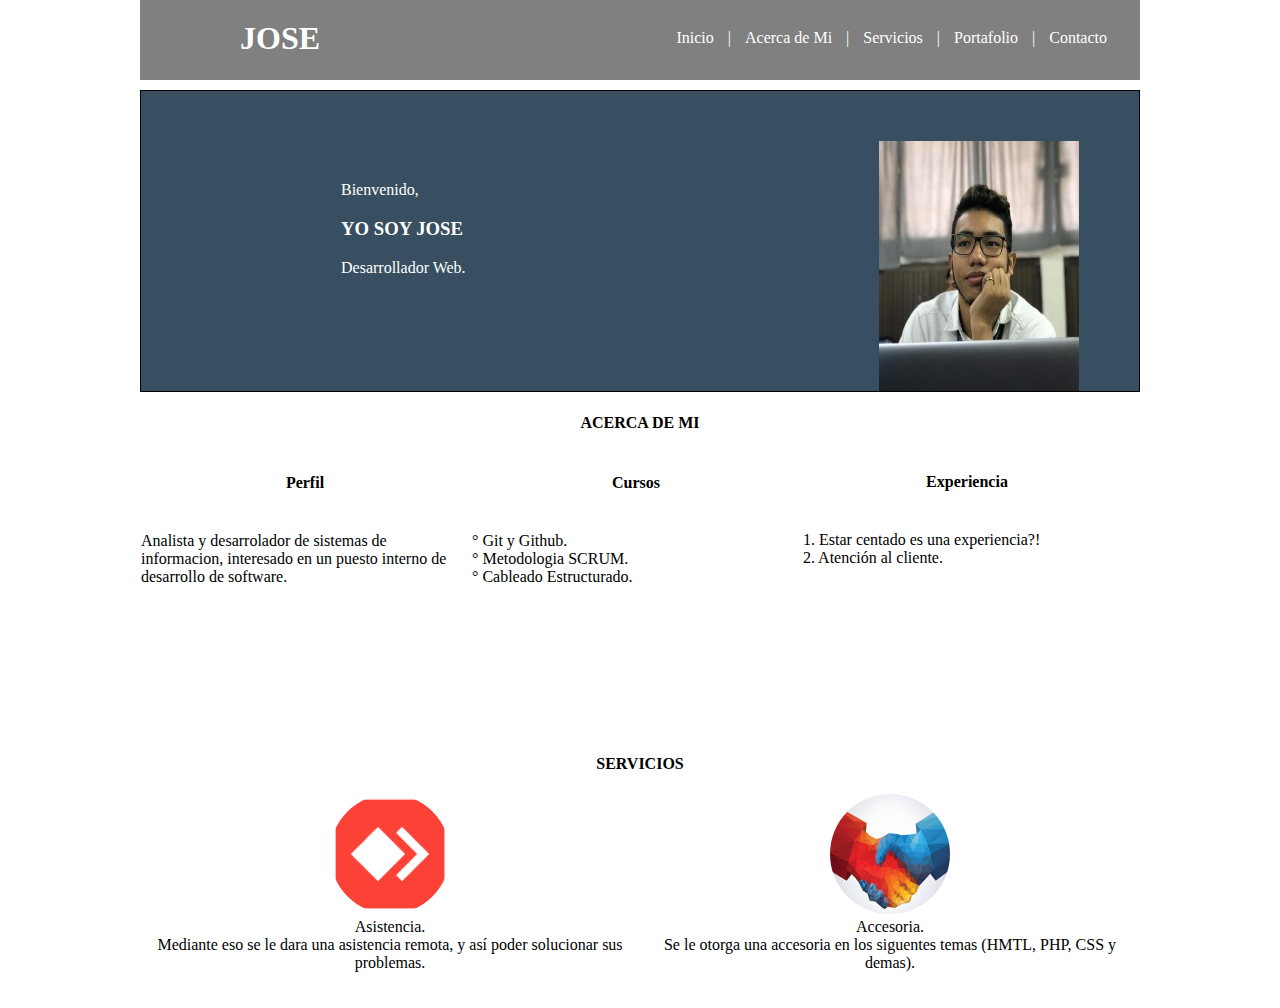
<file: Hoja_de_vida/index.html>
<!DOCTYPE html>
<html lang="en" dir="ltr">
  <head>
    <meta charset="utf-8">
    <link rel="stylesheet" href="estilos.css">
    <title></title>
  </head>
  <body>
    <div class="box">
      <header>
        <h1><p id="name">JOSE</p></h1>
        <ul class="nav">
          <li><a href="#">Inicio</a></li>
          <li><a href="#">|</a></li>
          <li><a href="#">Acerca de Mi</a></li>
          <li><a href="#">|</a></li>
          <li><a href="#">Servicios</a></li>
          <li><a href="#">|</a></li>
          <li><a href="portafolio.html">Portafolio</a></li>
          <li><a href="#">|</a></li>
          <li><a href="#">Contacto</a></li>
        </ul>
      </header>
      <div class="Foto">
        <div class="text">
        <p>Bienvenido,</p>
        <h3>YO SOY JOSE</h3>
        <p>Desarrollador Web.</p>
        </div>
        <img src="img/jose1.jpg" id="foto">
      </div>
      <h4>ACERCA DE MI</h4>
      <article class="Perfil">
        <h4>Perfil</h4> <br>
        Analista y desarrolador de sistemas de informacion, interesado en un puesto interno de desarrollo de software.
      </article>
      <aside class="Cursos">
        <h4>Cursos</h4><br>
        ° Git y Github. <br>

        ° Metodologia SCRUM. <br>

        ° Cableado Estructurado.
      </aside>
      <aside class="Experiencia">
        <h4>Experiencia</h4><br>
        1. Estar centado es una experiencia?!<br>

        2. Atención al cliente.
      </aside>
              <h4>SERVICIOS</h4>
      <footer class="Servicios">
        <div class="any">
        <img id="im1" src="img/any.png" alt=""> <br>
        Asistencia. <br>
        Mediante eso se le dara una asistencia remota, y así poder solucionar sus problemas.
        </div>
        <div class="acce">
        <img  id="im2" src="img/accesoria.jfif" alt=""> <br>
        Accesoria. <br>
        Se le otorga una accesoria en los siguentes temas (HMTL, PHP, CSS y demas).
        </div>
      </footer>
    </div>
  </body>
</html>
</file>
<file: Hoja_de_vida/estilos.css>
.box{
  height: 1000px;
  width: 1000px;
  margin: auto;
}
header{
  margin-top: -21px;
  background-color: grey;
  height: 80px;
}
#name{
  margin-left: 100px;
  margin-top: 20px;
  padding: 20px 0px;
}
.nav{
float: right;
padding: 0;
margin-top: -80px;
margin-right: 28px;
}
.nav li{
  display: inline;
}
.nav a{
  font-size: 16px;
  text-decoration: none;
  padding: 0 5px;
  color: white;
}
.Foto{
  background: #374F61;
  border: 1px solid black;
  height: 300px;
  margin-top: 10px;
}
#foto{
height: 250px;
width: 200px;
float: right;
margin-top: -152px;
margin-right: 60px;
}
.text{
  margin-left: 200px;
  margin-top: 90px;
}
h3{
  color: white;
}
p{
  color: white;
}
h4{
  text-align: center;
}
.Perfil{
  width: 328px;
  height: 300px;
  float: left;
  margin-left: 1px;
}
.Cursos{
  width: 328px;
  height: 300px;
  float: left;
  margin-left: 3px;
}
.Experiencia{
  width: 328px;
  height: 300px;
  float: left;
  margin: 3px;
  margin-top: -1px;
}
.any{
  height: 210px;
  width: 490px;
  float: left;
  margin-left: 5px;
  text-align: center;
}
#im1{
  height: 120px;
  width: 120px;
  border-radius: 400px 400px 400px 400px;
}
.acce{
  height: 210px;
  width: 490px;
  float: right;
  margin-right: 5px;
  text-align: center;
}
#im2{
  height: 120px;
  width: 120px;
  border-radius: 400px 400px 400px 400px;
  text-align: center;
}
</file>
